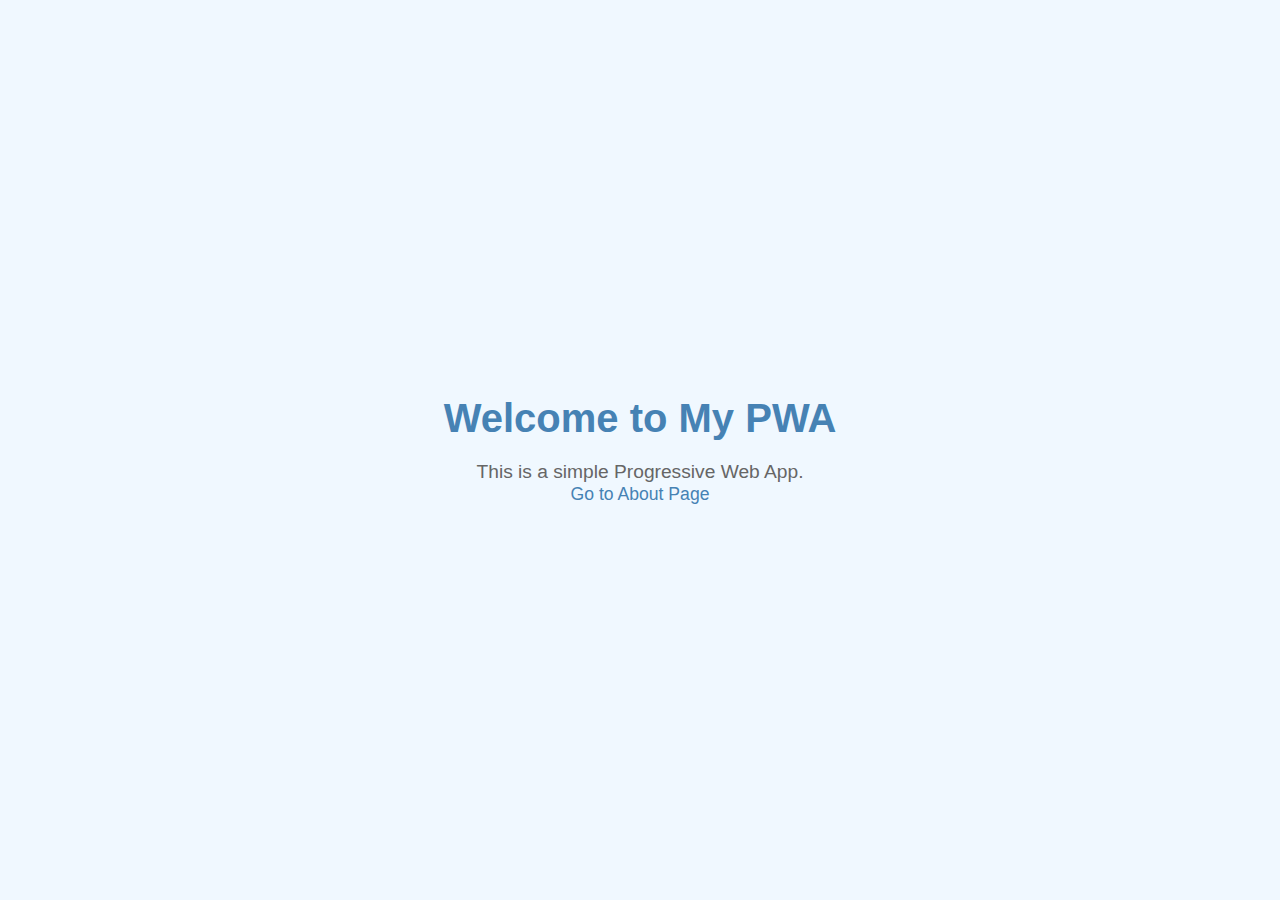
<file: index.html>
<!DOCTYPE html>
<html lang="en">
<head>
  <meta charset="UTF-8">
  <meta name="viewport" content="width=device-width, initial-scale=1.0">
  <title>PWA Example</title>
  <link rel="stylesheet" href="style.css">
  <link rel="manifest" href="manifest.json">

</head>
<body>
  <h1>Welcome to My PWA</h1>
  <p>This is a simple Progressive Web App.</p>


  <p><a href="about.html">Go to About Page</a></p>
  
  <script src="app.js"></script>
  <script src="sw.js"></script>
</body>
</html>
</file>
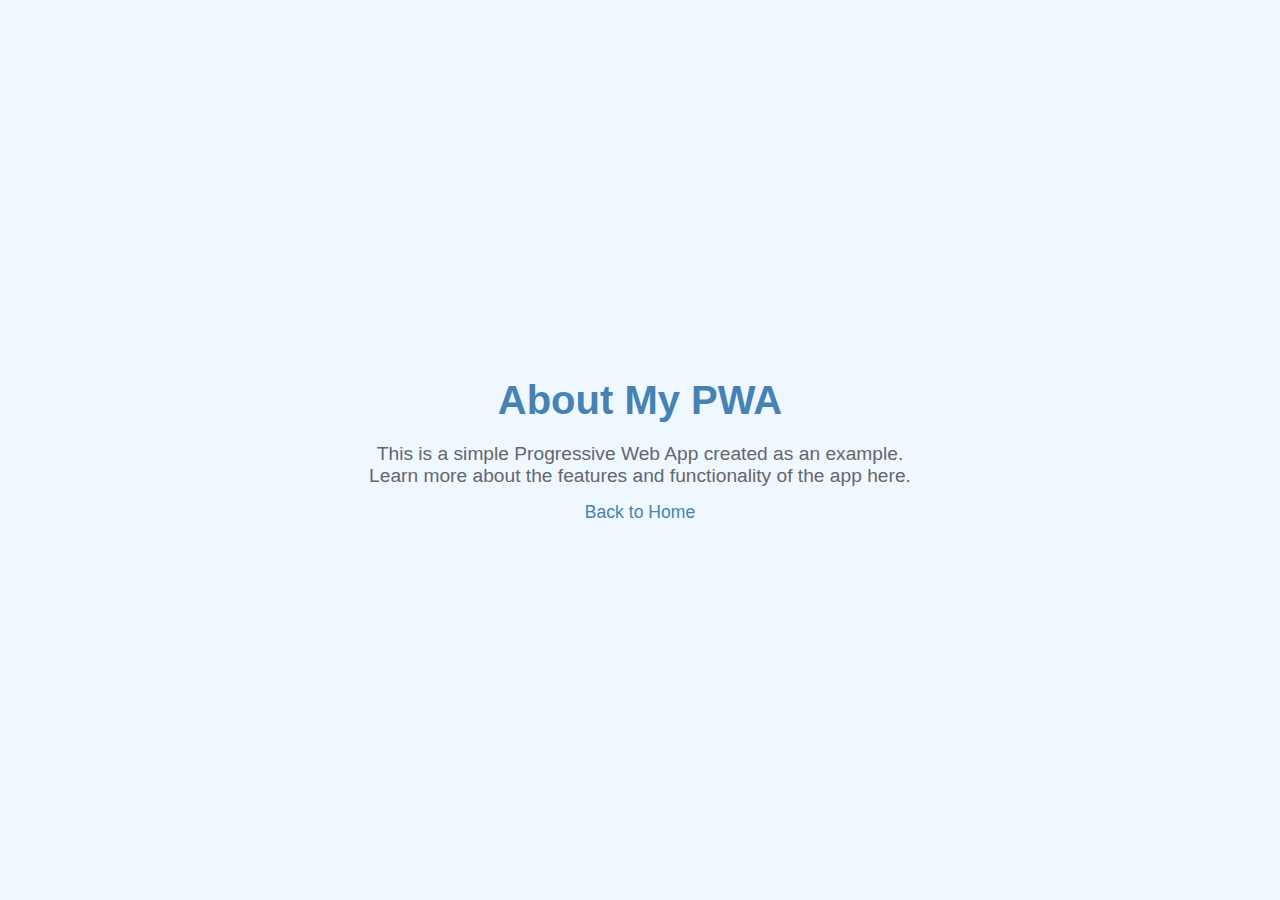
<file: about.html>
<!DOCTYPE html>
<html lang="en">
<head>
  <meta charset="UTF-8">
  <meta name="viewport" content="width=device-width, initial-scale=1.0">
  <title>About - PWA Example</title>
  <link rel="stylesheet" href="style.css">
  <link rel="manifest" href="manifest.json">
</head>
<body>
  <h1>About My PWA</h1>
  <p>This is a simple Progressive Web App created as an example.</p>
  <p>Learn more about the features and functionality of the app here.</p>

  <a href="index.html">Back to Home</a>

  <script src="app.js"></script>
  <script src="sw.js"></script>
</body>
</html>
</file>
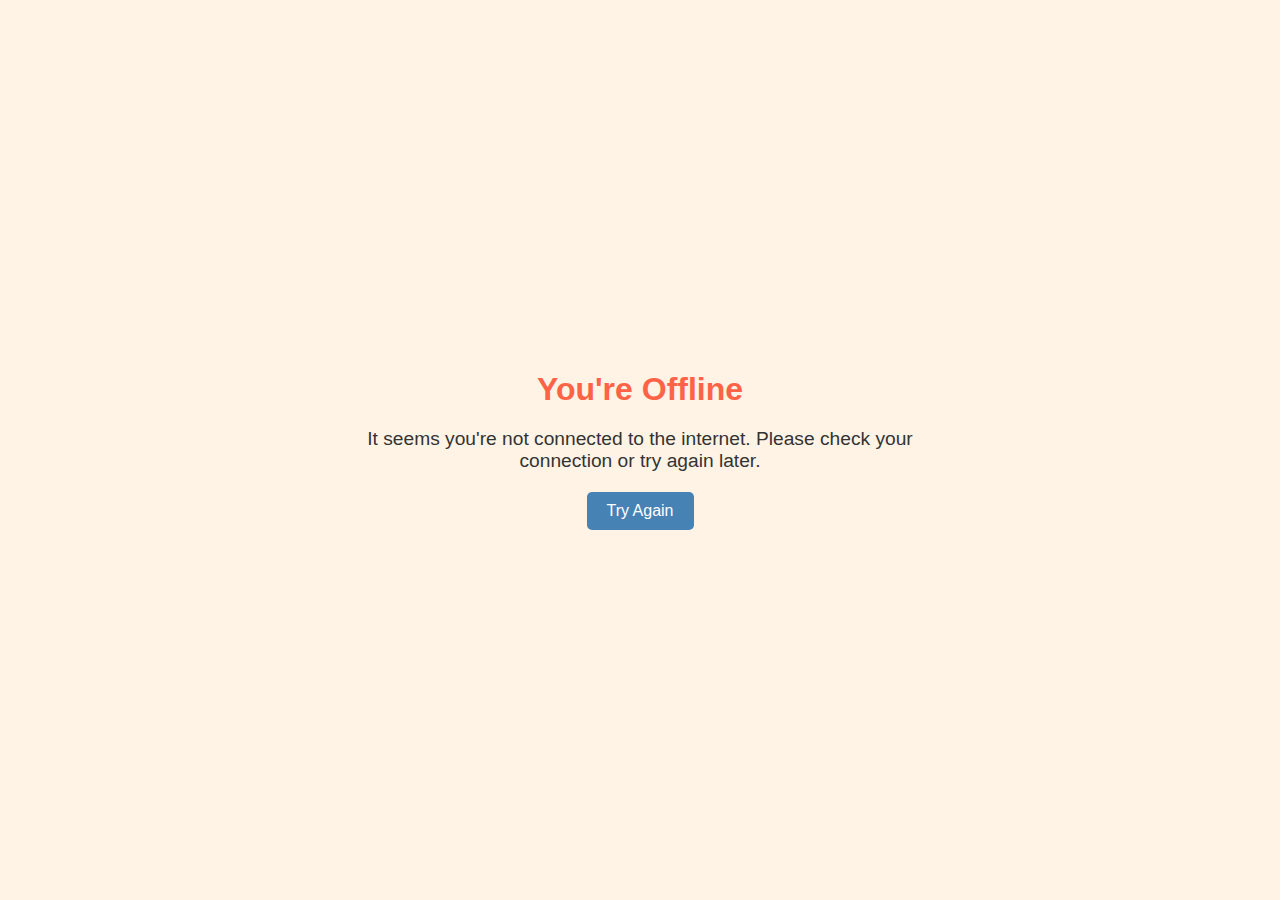
<file: offline.html>
<!DOCTYPE html>
<html lang="en">
<head>
  <meta charset="UTF-8">
  <meta name="viewport" content="width=device-width, initial-scale=1.0">
  <title>Offline</title>
  <link rel="stylesheet" href="style.css">
  <link rel="manifest" href="manifest.json">
</head>
<body class="offline-page">
  <h1>You're Offline</h1>
  <p>It seems you're not connected to the internet. Please check your connection or try again later.</p>
  <button onclick="window.location.reload()">Try Again</button>
  
  <script src="app.js"></script>
  <script src="sw.js"></script>
</body>
</html>
</file>
<file: style.css>
* {
    margin: 0;
    padding: 0;
    box-sizing: border-box;
    font-family: Arial, sans-serif;
  }
  
  body {
    background-color: #f0f8ff; 
    color: #333;
    padding: 20px;
    display: flex;
    flex-direction: column;
    align-items: center;
    justify-content: center;
    height: 100vh;
  }
  
  h1 {
    color: #4682b4; 
    font-size: 2.5rem;
    margin-bottom: 20px;
  }
  
  p {
    color: #666;
    font-size: 1.2rem;
    max-width: 600px;
    text-align: center;
  }
  
  a {
    color: #4682b4;
    text-decoration: none;
    font-size: 1.1rem;
    margin-top: 15px;
  }
  
  a:hover {
    text-decoration: underline;
  }
  
  .about-container {
    text-align: center;
    margin-top: 50px;
  }
  
  .about-container h1 {
    font-size: 2rem;
    color: #4682b4;
  }
  
  .about-container p {
    font-size: 1.1rem;
    color: #555;
    max-width: 600px;
    margin: 0 auto;
  }
  
  button {
    background-color: #4682b4;
    color: #fff;
    border: none;
    padding: 10px 20px;
    font-size: 1rem;
    cursor: pointer;
    border-radius: 5px;
    margin-top: 20px;
  }
  
  button:hover {
    background-color: #5a9bd5;
  }
  
  .icon {
    width: 100px;
    height: 100px;
    margin: 20px 0;
  }
  
  .offline-page {
    display: flex;
    flex-direction: column;
    justify-content: center;
    align-items: center;
    height: 100vh;
    background-color: #fff3e6;
  }
  
  .offline-page h1 {
    color: #ff6347;
    font-size: 2rem;
  }
  
  .offline-page p {
    font-size: 1.2rem;
    text-align: center;
    color: #333;
  }
</file>
